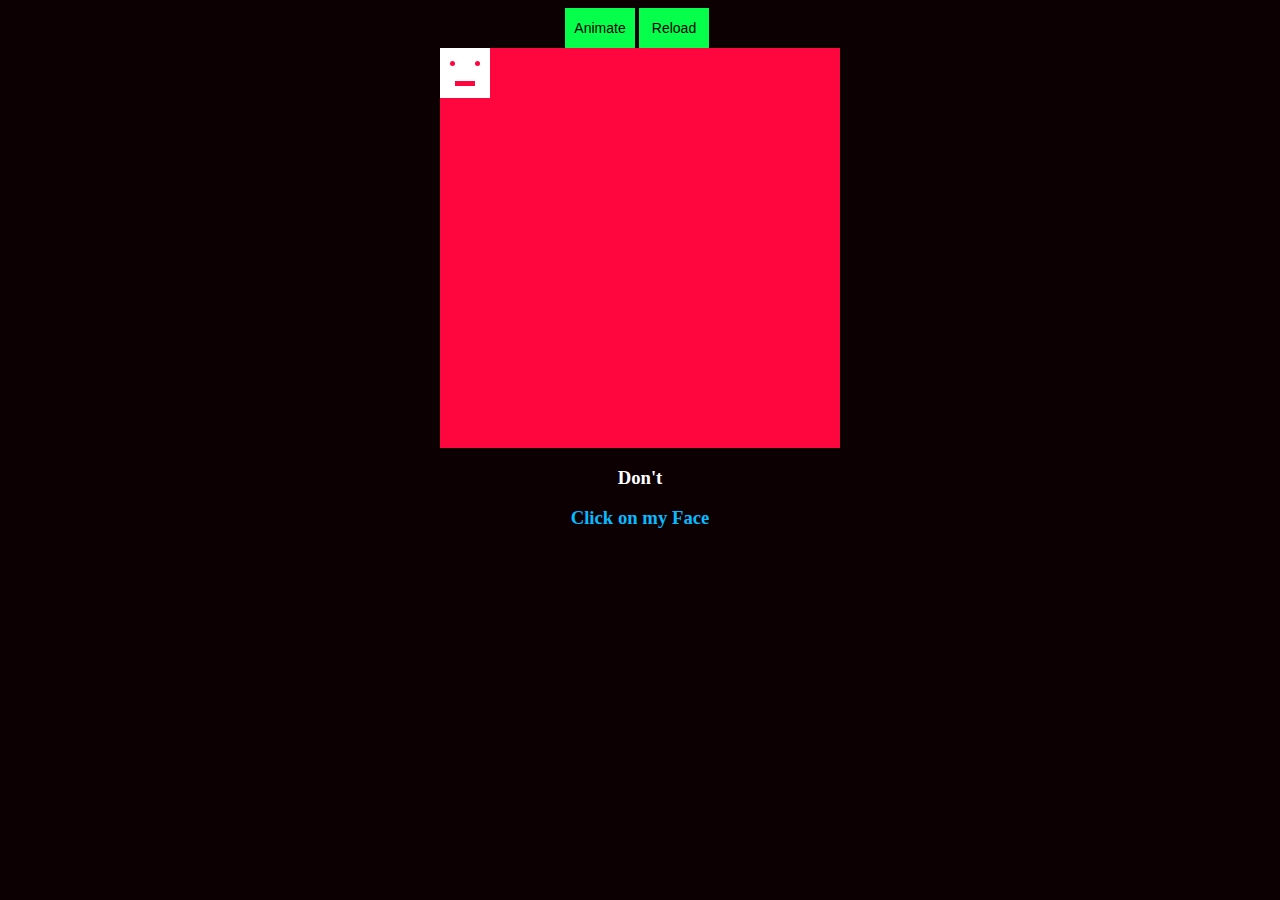
<file: expand.html>
<html>

	<head>
		<title> Js animation</title>
    <meta charset="utf-8">
  	<meta name="viewport" content="width=device-width, initial-scale=1">
    <link rel="stylesheet" href="expand.css"></head>

	</head>
<body>
	<div id="buton">
	<button onclick="myMove();" id ="btn" >Animate</button>
	<button onclick="location.reload();" id = "btn">Reload</button>
</div>
	<div id="container">
		<div id= "animate">
			<div id = "block">
			</div>
			<div id = "block2">
			</div>
			<div id = "block3">
			</div>
		</div>
	</div>
	<div id="txt">
		<h3 > Don't<h3 style="color: #06bbff">Click on my Face</h3></h3>
		<h3 id="rpc"> </h3>
	</div>

	<script>

		function myMove(){
			document.getElementById("btn").disabled = true;
			var elem = document.getElementById("animate");
			var pos = 0;
			var width = 50;
			var height = 50;
			var id= setInterval(frame,10);
			function frame(){
				if(width == 400 && height == 400)
				{
					
				clearInterval(id);
				
				
				}
				else{
					width++;
					
					elem.style.width = width + "px";
					
					height++;
					elem.style.height = height + "px";
					document.getElementById("container").addEventListener("click",function(){
						clearInterval(id);	
						document.getElementById("rpc").innerHTML = "Awww Snap!!!!!"


						} ,false);
				
					}
				
			}
		}
	</script>
	
</body>
</html>
</file>
<file: expand.css>
body{
		background-color: #0c0003;
	}
	#container{
		width:400px;
		height:400px;
		position: relative;
		background-color: #ff063e;
		margin:auto;
		top:0;
		left:0;
		right:0;
		bottom:0;
		

	}
	#animate{
		width:50px;
		height:50px;
		position: absolute;
			
		background-color: #ffffff;

	}
	#block{
		width:10%;
		height:10%;
		margin-left:20%;
		margin-top:25%;
		border-radius:50%;
		background-color: #ff063e;
		position:absolute;
	}
	#block2{
		width:10%;
		height:10%;
		margin-left:70%;
		margin-top:25%;
		border-radius:50%;
		background-color: #ff063e;
		position:absolute;
	}
	#block3{
		width:40%;
		height:10%;
		margin-top: 65%;
		margin-left:30%;
		background-color: #ff063e;
		position:absolute;
	}
	#btn{
		position:relative;
		background-color: #06ff4a;
		height:40px;
		width:70px;
		color:color:#0c0003;;
		border:none;
		font-size: 14px;
	}
	#buton{

		height:40px;
		width:150px;
		left:50%;

		transform:translateX(-50%);
		position: relative;
	}
	#txt{
		position: absolute;
		left:50%;
		transform:translateX(-50%);
		height:50px;
		text-align: center;
		color:#fff;


	}
</file>
